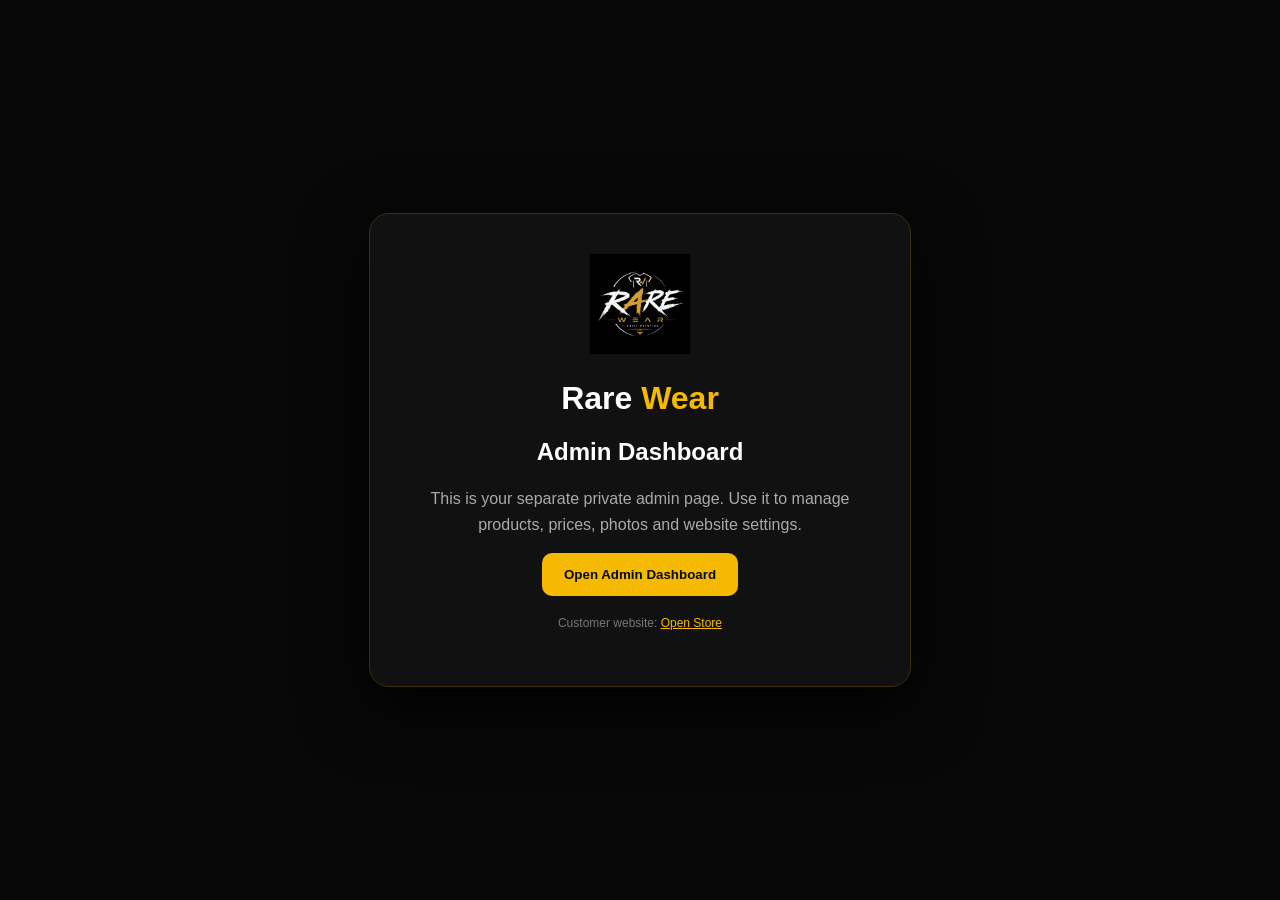
<file: admin-login.html>
<!doctype html><html lang="en"><head><meta charset="utf-8"><meta name="viewport" content="width=device-width,initial-scale=1"><title>Rare Wear Admin</title><link rel="icon" href="assets/logo.png"><style>body{margin:0;min-height:100vh;display:grid;place-items:center;background:#080808;color:#fff;font-family:Arial,sans-serif}.box{width:min(460px,90%);padding:40px;border:1px solid #3a300e;border-radius:20px;background:#111;text-align:center;box-shadow:0 20px 70px #000}img{width:100px;height:100px;object-fit:contain}.gold{color:#f5b900}button{border:0;border-radius:10px;padding:14px 22px;background:#f5b900;color:#080808;font-weight:800;cursor:pointer}p{color:#aaa;line-height:1.6}.small{font-size:12px;color:#777;margin-top:18px}</style></head><body><div class="box"><img src="assets/logo.png" alt="Rare Wear"><h1>Rare <span class="gold">Wear</span></h1><h2>Admin Dashboard</h2><p>This is your separate private admin page. Use it to manage products, prices, photos and website settings.</p><button onclick="location.href='admin-dashboard.html'">Open Admin Dashboard</button><p class="small">Customer website: <a href="index.html" style="color:#f5b900">Open Store</a></p></div></body></html>
</file>
